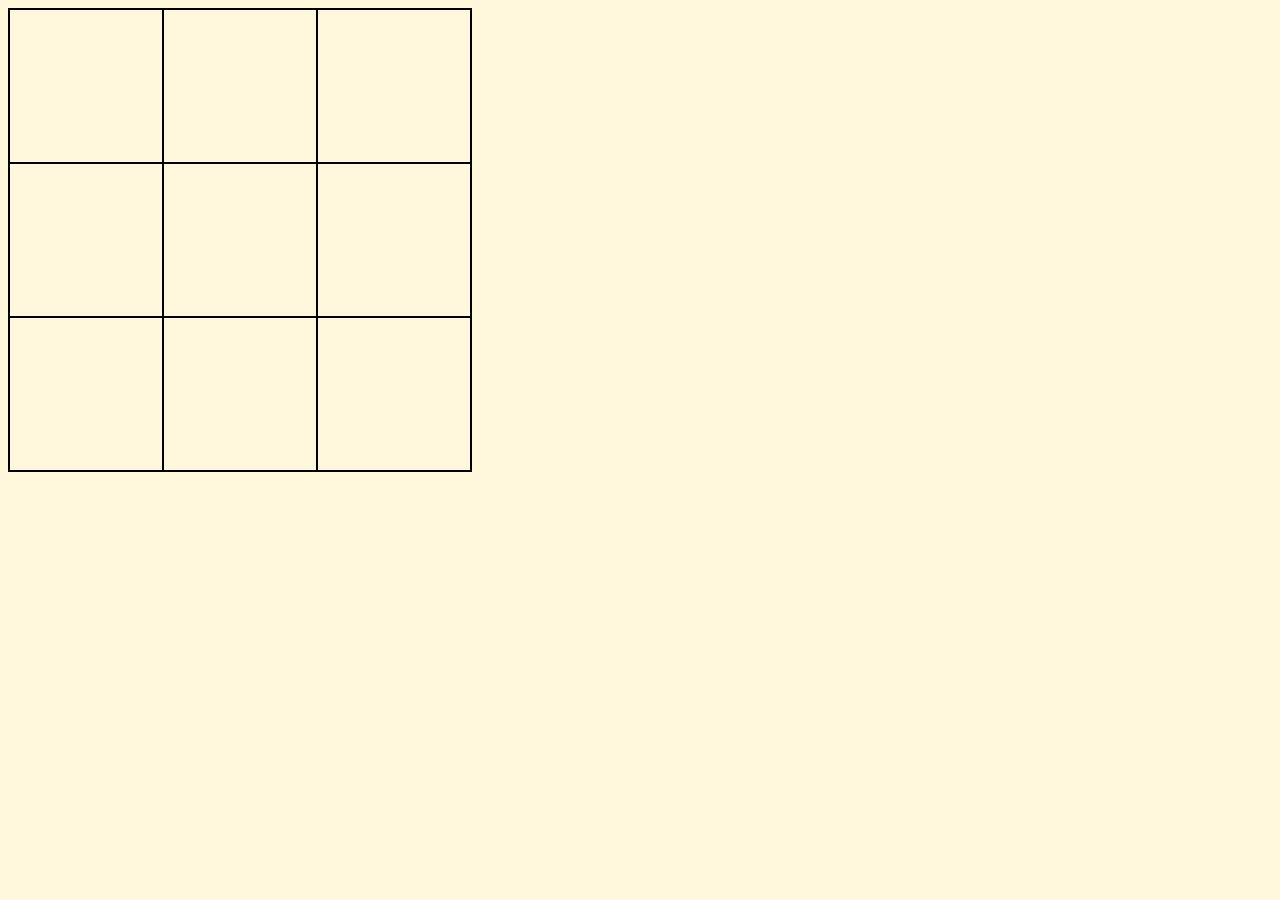
<file: Ajax/P4/index.html>
<!DOCTYPE html>
<html lang="en">
<head>
  <meta charset="UTF-8">
  <meta http-equiv="X-UA-Compatible" content="IE=edge">
  <meta name="viewport" content="width=device-width, initial-scale=1.0">
  <title>Document</title>
  <script src="https://ajax.googleapis.com/ajax/libs/jquery/3.5.1/jquery.min.js"></script>
  <script src="p4.js"></script>
  <link rel="stylesheet" href="style.css">
</head>
<body>
  <table>
    <tr>
    <td></td>
    <td></td>
    <td></td>
    </tr>
    <tr>
      <td></td>
      <td></td>
      <td></td>
    </tr>
    <tr>
      <td></td>
      <td></td>
      <td></td>
    </tr>
  </table>
</body>
</html>
</file>
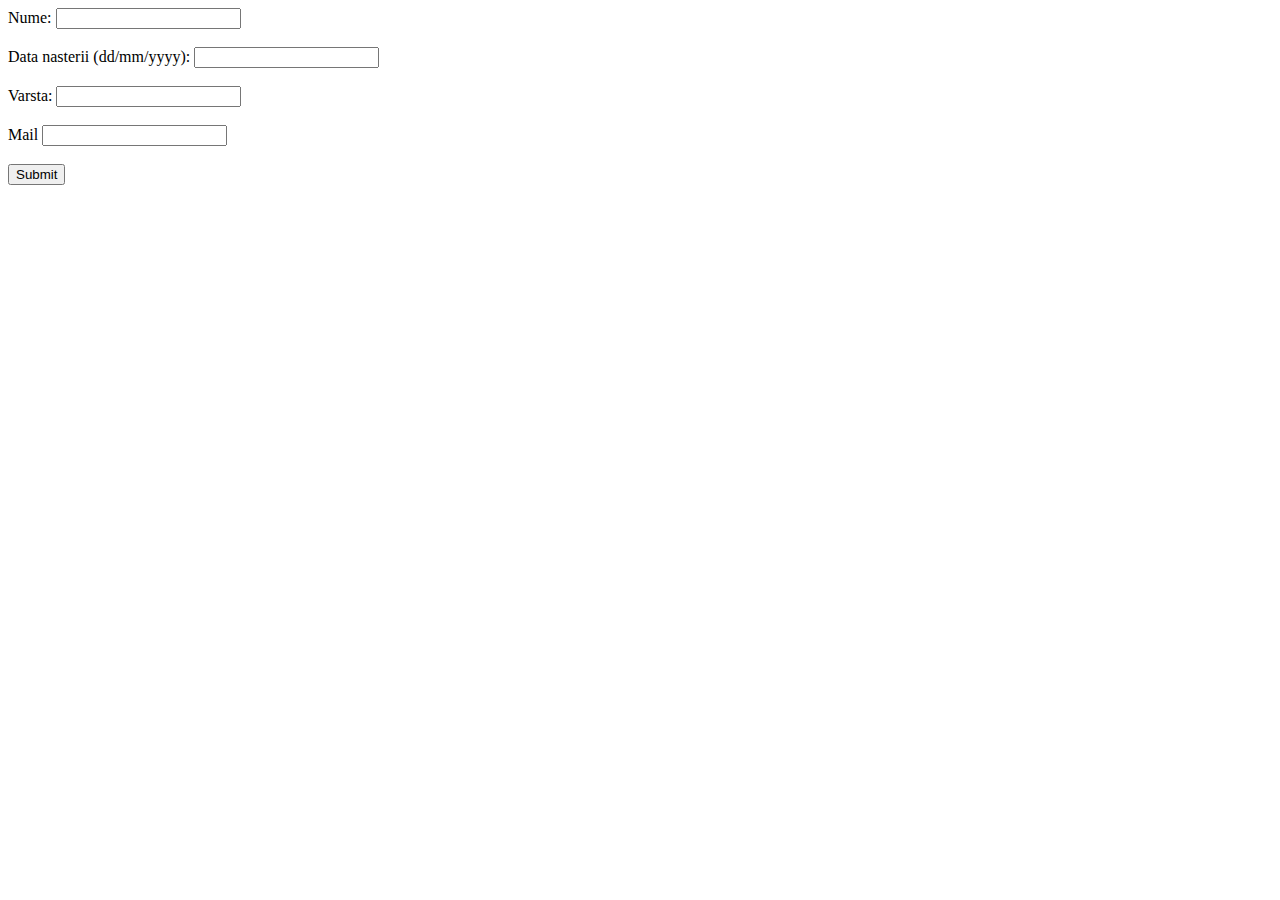
<file: JavaScript/form-validation.html>
﻿<!DOCTYPE html>
<html lang="en" xmlns="http://www.w3.org/1999/xhtml">
<head>
    <meta charset="utf-8" />
    <title></title>
</head>
<body>
    <form name="myform" onsubmit="return false" >
        <label for="nume">Nume:</label> 
        <input type="text" name="nume" id="nume">
        <br/>
        <br />
        <label for="data_nasterii">Data nasterii (dd/mm/yyyy):</label>
        <input type="text" name="data_nasterii", id="data_nasterii">
        <br/>
        <br />
        <label for="varsta">Varsta:</label>
        <input type="number" name="varsta" id="varsta">
        <br />
        <br />
        <label for="mail">Mail</label>
        <input type="text" name="mail" id="mail">
        <br />
        <br />
        <input type="submit" value="Submit" onclick="validare_date()" >
    </form>

    <p id="message"></p>


    <script>
        function validare_date() {
            var msg = "Campurile ";
            var error = 0;
            var firstname = document.forms["myform"]["nume"].value;
            if (firstname == "" || firstname.lenght < 3) {
                msg +="nume ";
                document.getElementById("nume").style.borderColor = "red";
                error += 1;
            }
            else {
                document.getElementById("nume").style.borderColor = "black";
            }

            var dateformat = /^(0?[1-9]|[12][0-9]|3[01])\/(0?[1-9]|1[012])\/\d{4}$/;
            var elems = document.forms["myform"]["data_nasterii"].value
            if (!elems.match(dateformat)) {
                msg += "data nasterii";
                document.forms["myform"]["data_nasterii"].style.borderColor = "red";
                error += 1
            }
            else {
                document.forms["myform"]["data_nasterii"].style.borderColor = "black"
            }

            var varsta = document.forms["myform"]["varsta"].value;
            if (varsta < 0 || varsta == null) {
                msg += "varsta ";
                document.forms["myform"]["varsta"].style.borderColor = "red";
                error += 1;
            } else {
                document.forms["myform"]["varsta"].style.borderColor = "black";
            }

            var mailformat = /.+@.+/
            var mail = document.forms["myform"]["mail"].value;
            if (!mail.match(mailformat)) {
                msg += "mail ";
                document.forms["myform"]["mail"].style.borderColor = "red";
                error += 1;
            } else {
                document.forms["myform"]["mail"].style.borderColor = "black";
            }

            if (error == 0) {
                document.getElementById("message").innerHTML = "Datele sunt completate corect";
            }
            else {
                msg +="nu sunt completate corect"
                document.getElementById("message").innerHTML = msg;
            }

        }
    </script>

</body>
</html>
</file>
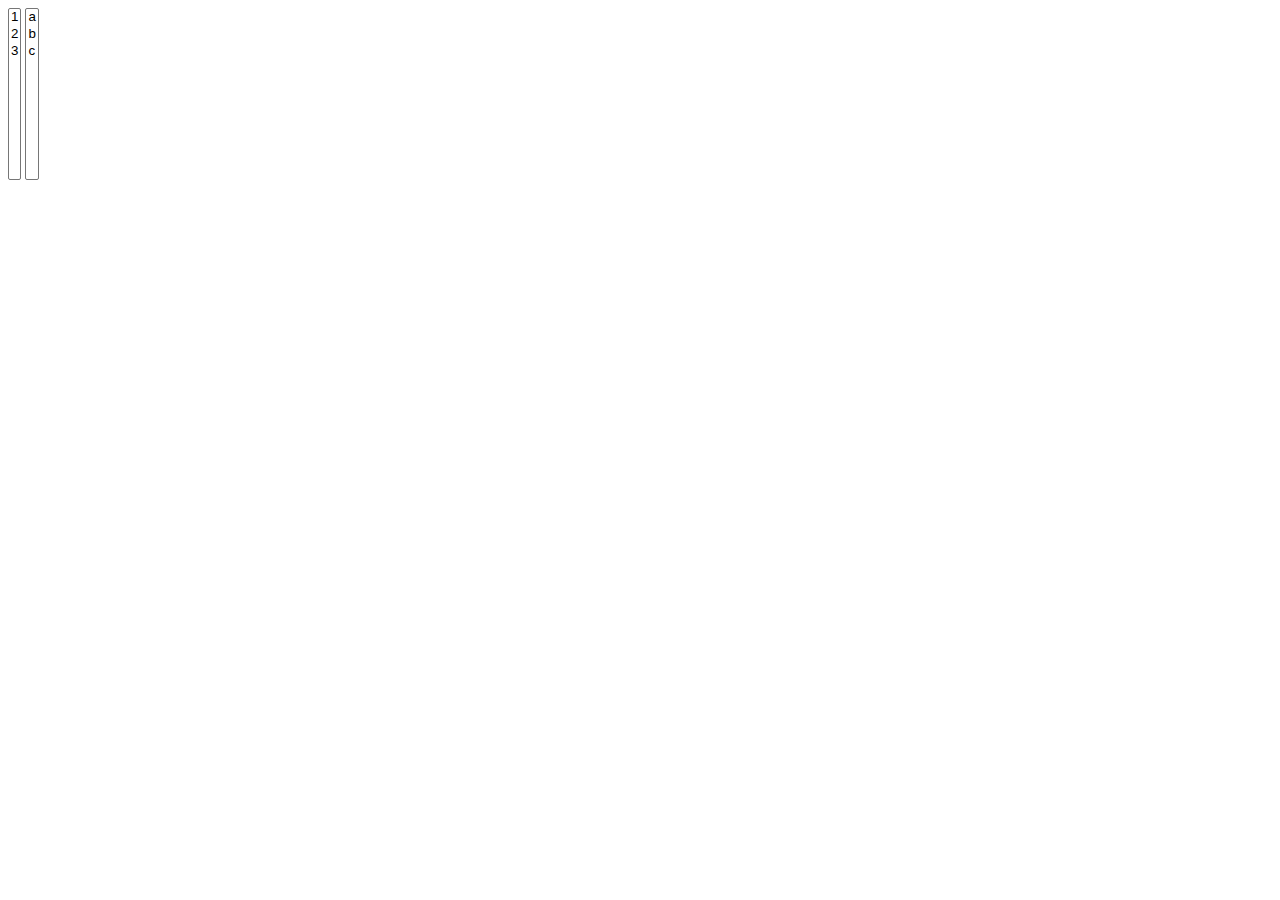
<file: JavaScript/item-swap.html>
﻿<!DOCTYPE html>

<html lang="en" xmlns="http://www.w3.org/1999/xhtml">
<head>
    <meta charset="utf-8" />
    <title>Problema 1</title>
</head>
<body>
    <script>
        function list1fct(i) {
            if (i != "") {
                var lista1 = document.getElementById("lista1");
                var lista2 = document.getElementById("lista2");
                var option1 = document.createElement("option");
                option1.value = i;
                option1.innerHTML = i;
                for (var j = 0; j < lista1.length; j++) {
                    if (lista1[j].value == i)
                        lista1.remove(j);
                }
                lista2.appendChild(option1);
            }
    }

        function list2fct(i) {
            if (i != "") {
                var lista2 = document.getElementById("lista2");
                var lista1 = document.getElementById("lista1");
                var option1 = document.createElement("option");
                option1.value = i;
                option1.innerHTML = i;
                for (var j = 0; j < lista2.length; j++) {
                    if (lista2[j].value == i)
                        lista2.remove(j);
                }
                lista1.appendChild(option1);
            }
        }
    </script>

    <select name="lista1" id="lista1" size="10" ondblclick="list1fct(this.value)">
        <option value="1">1</option>
        <option value="2">2</option>
        <option value="3">3</option>
    </select>


    <select name="lista2" id="lista2" size="10" ondblclick="list2fct(this.value)">
        <option value="a">a</option>
        <option value="b">b</option>
        <option value="c">c</option>
    </select>
</body>
</html>
</file>
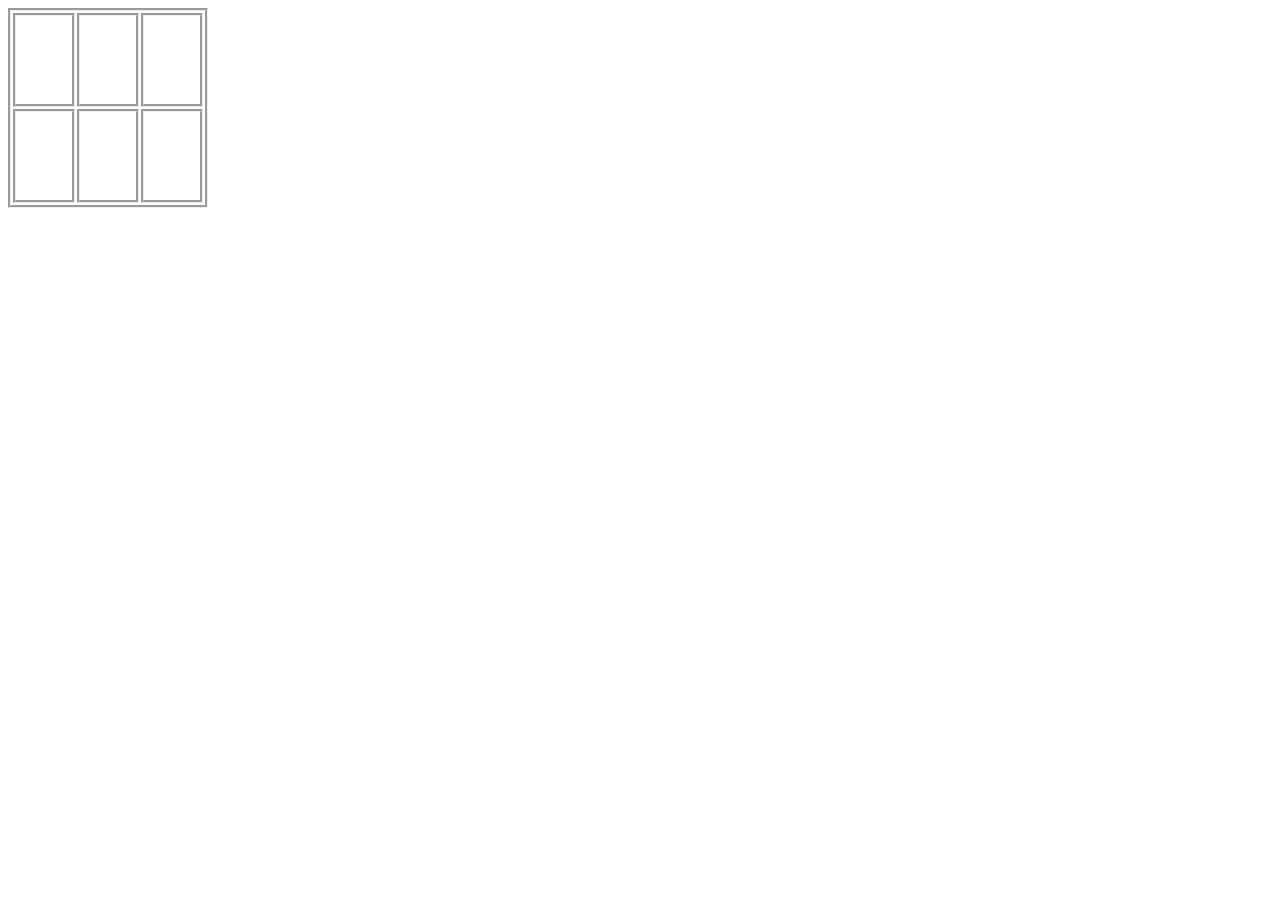
<file: JavaScript/pair-match-game.html>
﻿<!DOCTYPE html>

<html lang="en" xmlns="http://www.w3.org/1999/xhtml">
<head>
    <meta charset="utf-8" />
    <title>Problema 3</title>
    <style>
        table {
            border:groove;
            width:200px;
            height:200px;
        }
        th, tr {
            border:groove;
            text-size-adjust:auto;
        }
        p {
            visibility:hidden;
        }
    </style>
</head>
<body>
    <script>
        var variabila1 = 0;
      
        var id;
        var value;
        
        function myfunction(i) {
            var x = document.getElementById(i);
            var y = x.getElementsByTagName("p");
            y[0].style.visibility = "visible";
            if (variabila1 == 0) {
               
                variabila1 = y[0].innerHTML;
                id = x;
                value = y;
            }
            else {
                if (variabila1 == y[0].innerHTML) {
                    variabila1 = 0;
                } else {
                    setTimeout(() => { y[0].style.visibility = "hidden"; }, 2000);
                    setTimeout(() => { value[0].style.visibility = "hidden"; }, 2000);
                    variabila1 = 0;
                }
            }
           
        }
    </script>
    <table id="table">
        <tr>
            <th id="11" onclick="myfunction(this.id)"><p>1</p></th>
            <th id="12" onclick="myfunction(this.id)"><p>2</p></th>
            <th id="13" onclick="myfunction(this.id)"><p>1</p></th>
        </tr>
        <tr>
            <th id="21" onclick="myfunction(this.id)"><p>2</p></th>
            <th id="22" onclick="myfunction(this.id)"><p>3</p></th>
            <th id="23" onclick="myfunction(this.id)"><p>3</p></th>
        </tr>
    </table>
    <p id="message"></p>
</body>
</html>
</file>
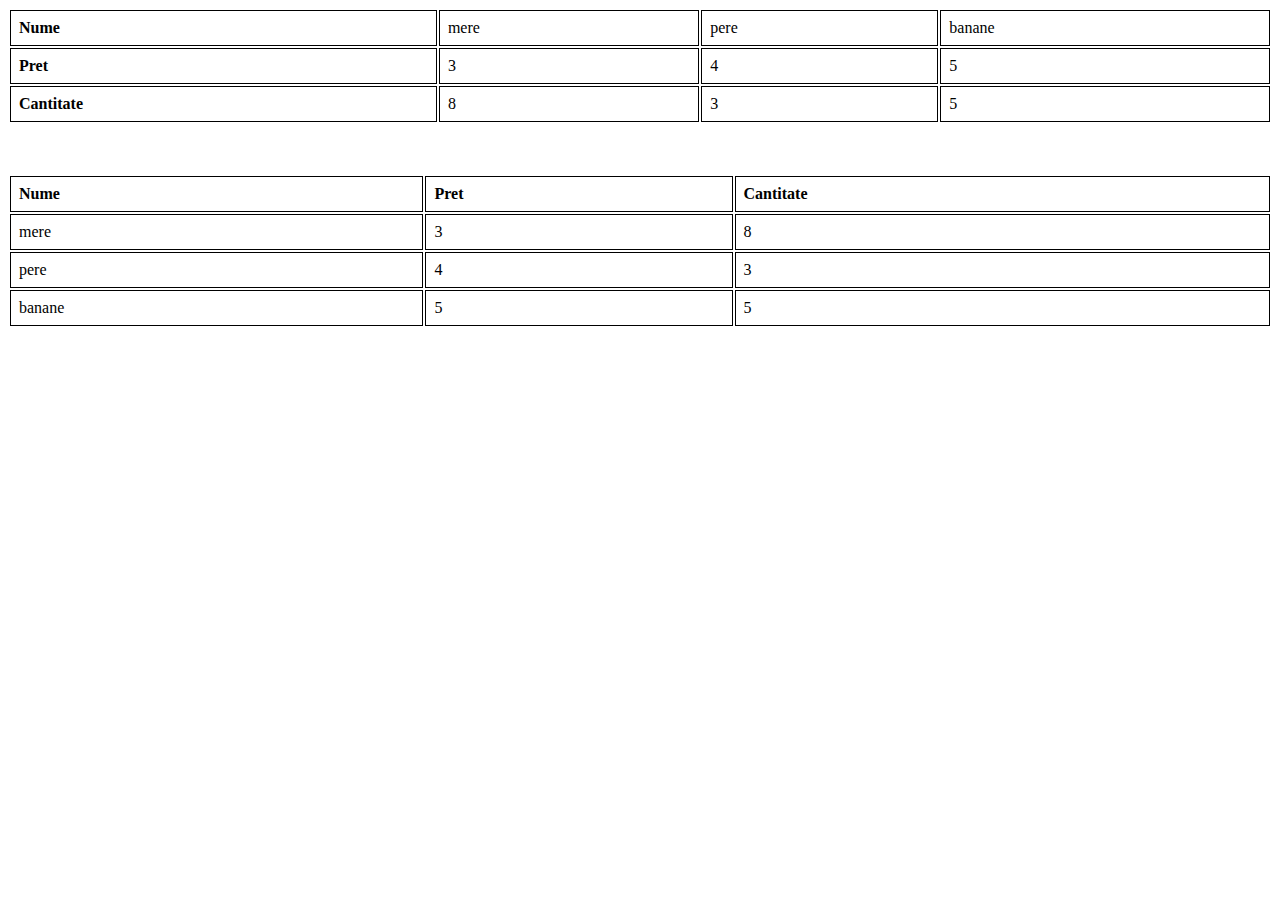
<file: JavaScript/table-sort.html>
﻿<!DOCTYPE html>

<html lang="en" xmlns="http://www.w3.org/1999/xhtml">
<head>
    <meta charset="utf-8" />
    <title></title>
    <style>
        table {
            width: 100%;
        }

        td, th {
            border: 1px solid black;
            text-align: left;
            padding: 8px;
        }

    </style>
</head>
<body>
    <script>
        function myfunction1(nr) {
            var table, columns, x, y, i, j, s, mod, ok, modif = 0;
            table = document.getElementById("table1");
            mod = "asc";
            s = true;
            while (s) {
                s = false;
                rows = table.rows;
                for (i = 1; i < (rows[nr].cells.length - 1); i++) {
                    ok = false;
                    x = rows[nr].cells.item(i).innerHTML;
                    y = rows[nr].cells.item(i + 1).innerHTML;
                    if (mod == "asc" && x.toLowerCase() > y.toLowerCase()) {
                        ok = true;
                        break;
                    }
                    if (mod == "desc" && x.toLowerCase() < y.toLowerCase()) {
                        ok = true;
                        break;
                    }


                }
                if (ok) {
                    for (j = 0; j < rows.length; j++)
                        rows[j].cells.item(i).parentNode.insertBefore(rows[j].cells.item(i + 1), rows[j].cells.item(i))
                    s = true;
                    modif++;
                }
                else {
                    if (modif == 0 && mod == "asc") {
                        mod = "desc";
                        s = true;
                    }
                }
            }
        }

        function myfunction2(nr) {
            var table, rows, x, y, i, s, mod, ok, modif = 0;
            table = document.getElementById("table2");
            mod = "asc";
            s = true;
            while (s) {
                s = false;
                rows = table.rows;
                for (i = 1; i < (rows.length - 1); i++) {
                    ok = false;
                    x = rows[i].getElementsByTagName("TD")[nr];
                    y = rows[i + 1].getElementsByTagName("TD")[nr];
                    if (mod == "asc" && x.innerHTML.toLowerCase() > y.innerHTML.toLowerCase()) {
                        ok = true;
                        break;
                    }
                    if (mod == "desc" && x.innerHTML.toLowerCase() < y.innerHTML.toLowerCase()) {
                        ok = true;
                        break;
                    }


                }
                if (ok) {
                    rows[i].parentNode.insertBefore(rows[i + 1], rows[i]);
                    s = true;
                    modif++;
                }
                else {
                    if (modif == 0 && mod == "asc") {
                        mod = "desc";
                        s = true;
                    }
                }
            }
        }

    </script>

    <table id="table1">
        <tr>
            <th onclick="myfunction1(0)">Nume</th>
            <td>mere</td>
            <td>pere</td>
            <td>banane</td>


        </tr>
        <tr>
            <th onclick="myfunction1(1)">Pret</th>
            <td>3</td>
            <td>4</td>
            <td>5</td>

        </tr>
        <tr>
            <th onclick="myfunction1(2)">Cantitate</th>
            <td>8</td>
            <td>3</td>
            <td>5</td>


        </tr>



    </table>

    <table id="table2"  style="margin-top:50px">
        <tr>
            <th onclick="myfunction2(0)">Nume</th>
            <th onclick="myfunction2(1)">Pret</th>
            <th onclick="myfunction2(2)">Cantitate</th>
        </tr>
        <tr>
            <td>mere</td>
            <td>3</td>
            <td>8</td>
        </tr>
        <tr>
            <td>pere</td>
            <td>4</td>
            <td>3</td>
        </tr>
        <tr>
            <td>banane</td>
            <td>5</td>
            <td>5</td>
        </tr>


    </table>

</body>
</html>
</file>
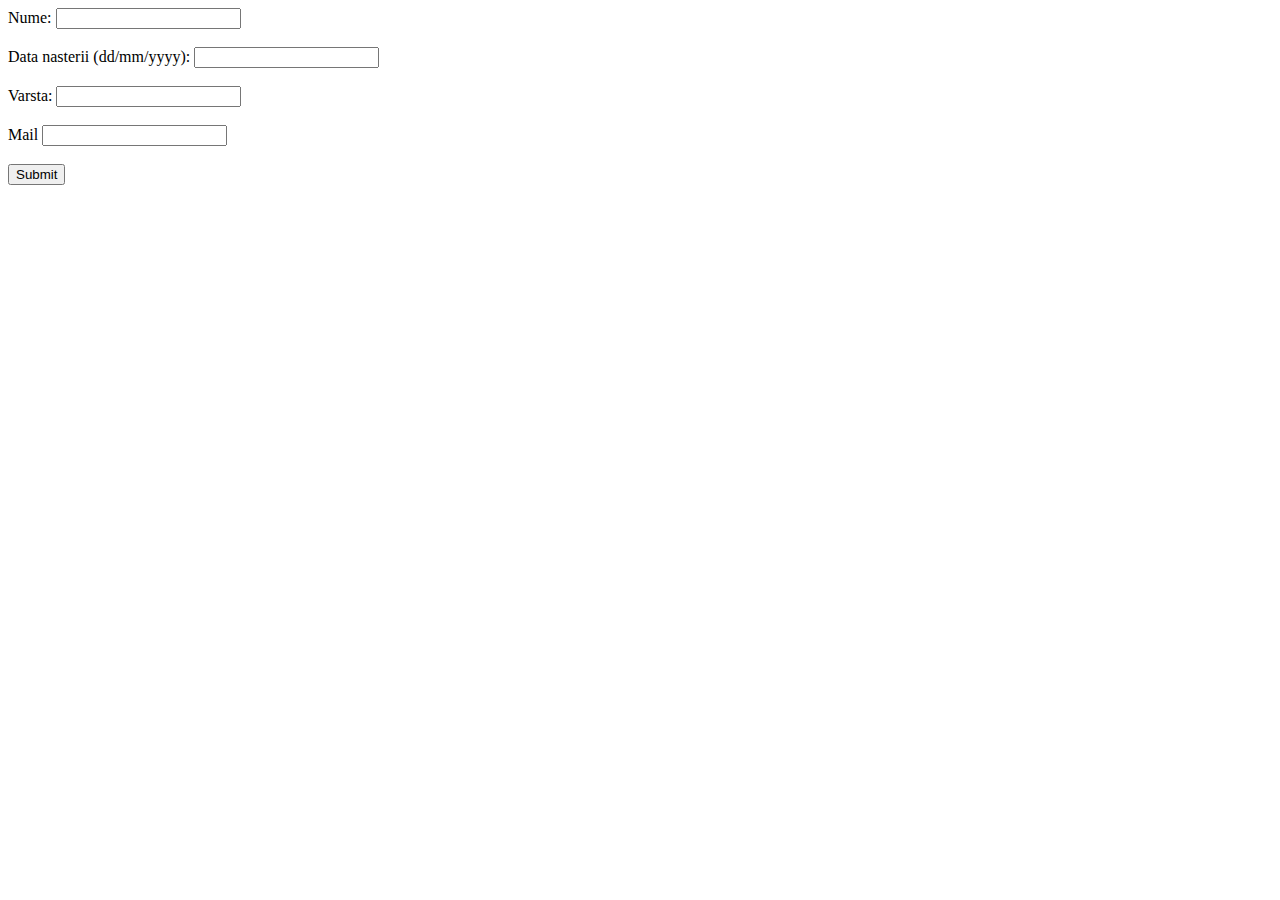
<file: jQuery/form-validation/p2.html>
<!DOCTYPE html>
<html lang="en" xmlns="http://www.w3.org/1999/xhtml">

<head>
    <meta charset="utf-8" />
    <title></title>
    <script src="https://ajax.googleapis.com/ajax/libs/jquery/3.5.1/jquery.min.js"></script>
    <script src="p2.js"></script>
</head>

<body>
    <form name="myform" onsubmit="return false">
        <label for="nume">Nume:</label>
        <input type="text" name="nume" id="nume">
        <br />
        <br />
        <label for="data_nasterii">Data nasterii (dd/mm/yyyy):</label>
        <input type="text" name="data_nasterii" , id="data_nasterii">
        <br />
        <br />
        <label for="varsta">Varsta:</label>
        <input type="number" name="varsta" id="varsta">
        <br />
        <br />
        <label for="mail">Mail</label>
        <input type="text" name="mail" id="mail">
        <br />
        <br />
        <input type="submit" value="Submit" id="submit">
    </form>

    <p id="message"></p>


    <!-- <script>
        function validare_date() {
            var msg = "Campurile ";
            var error = 0;
            var firstname = document.forms["myform"]["nume"].value;
            if (firstname == "" || firstname.lenght < 3) {
                msg +="nume ";
                document.getElementById("nume").style.borderColor = "red";
                error += 1;
            }
            else {
                document.getElementById("nume").style.borderColor = "black";
            }

            var dateformat = /^(0?[1-9]|[12][0-9]|3[01])\/(0?[1-9]|1[012])\/\d{4}$/;
            var elems = document.forms["myform"]["data_nasterii"].value
            if (!elems.match(dateformat)) {
                msg += "data nasterii";
                document.forms["myform"]["data_nasterii"].style.borderColor = "red";
                error += 1
            }
            else {
                document.forms["myform"]["data_nasterii"].style.borderColor = "black"
            }

            var varsta = document.forms["myform"]["varsta"].value;
            if (varsta < 0 || varsta == null) {
                msg += "varsta ";
                document.forms["myform"]["varsta"].style.borderColor = "red";
                error += 1;
            } else {
                document.forms["myform"]["varsta"].style.borderColor = "black";
            }

            var mailformat = /.+@.+/
            var mail = document.forms["myform"]["mail"].value;
            if (!mail.match(mailformat)) {
                msg += "mail ";
                document.forms["myform"]["mail"].style.borderColor = "red";
                error += 1;
            } else {
                document.forms["myform"]["mail"].style.borderColor = "black";
            }

            if (error == 0) {
                document.getElementById("message").innerHTML = "Datele sunt completate corect";
            }
            else {
                msg +="nu sunt completate corect"
                document.getElementById("message").innerHTML = msg;
            }

        }
    </script> -->

</body>

</html>
</file>
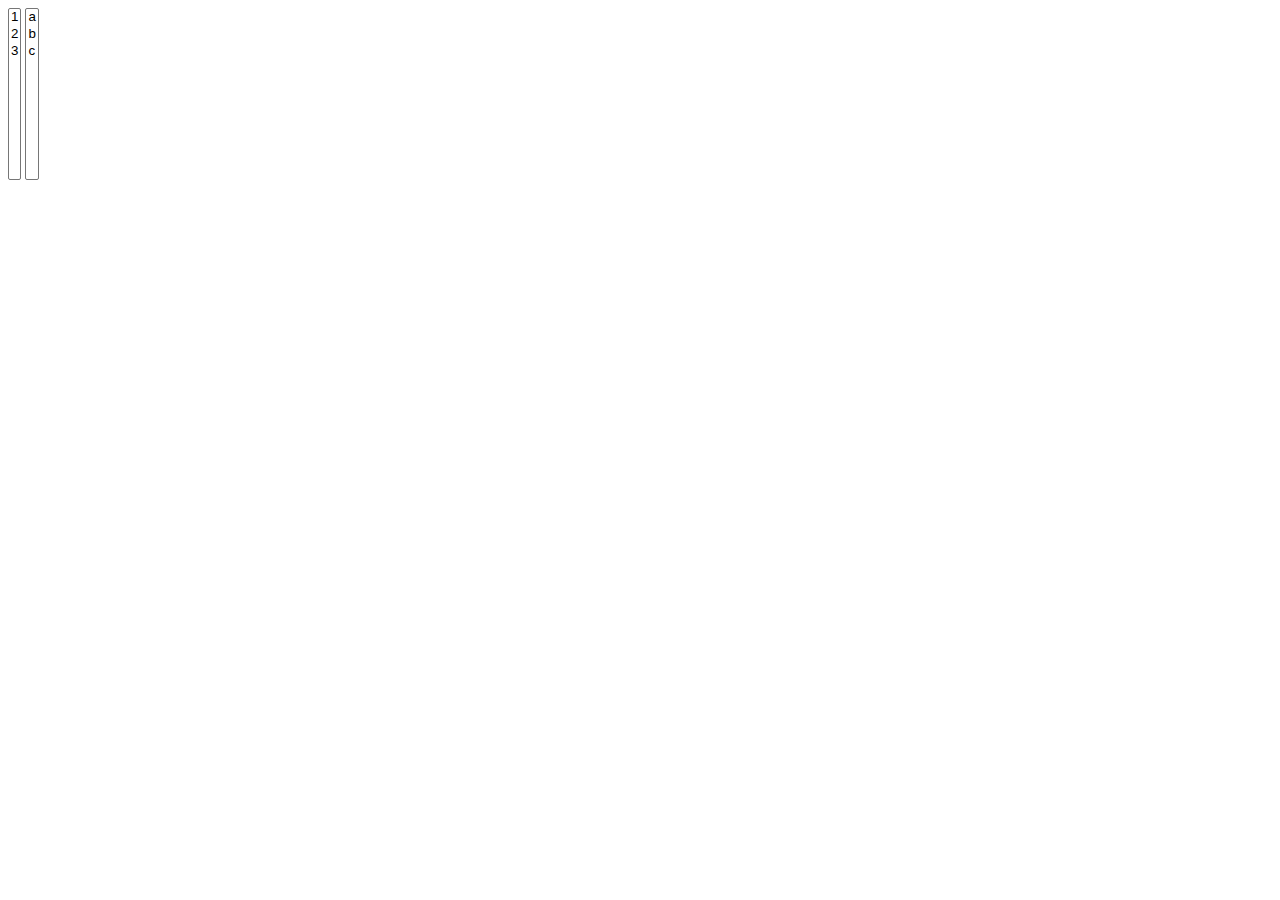
<file: jQuery/select-item-swap/P1.html>
﻿<!DOCTYPE html>

<html lang="en" xmlns="http://www.w3.org/1999/xhtml">

<head>
    <meta charset="utf-8" />
    <title>Problema 1</title>
    <script src="https://ajax.googleapis.com/ajax/libs/jquery/3.5.1/jquery.min.js"></script>
    <script src="p1.js">
    </script>
</head>

<body>
    <!-- <script>
        function list1fct(i) {
            if (i != "") {
                var lista1 = document.getElementById("lista1");
                var lista2 = document.getElementById("lista2");
                var option1 = document.createElement("option");
                option1.value = i;
                option1.innerHTML = i;
                for (var j = 0; j < lista1.length; j++) {
                    if (lista1[j].value == i)
                        lista1.remove(j);
                }
                lista2.appendChild(option1);
            }
    }

        function list2fct(i) {
            if (i != "") {
                var lista2 = document.getElementById("lista2");
                var lista1 = document.getElementById("lista1");
                var option1 = document.createElement("option");
                option1.value = i;
                option1.innerHTML = i;
                for (var j = 0; j < lista2.length; j++) {
                    if (lista2[j].value == i)
                        lista2.remove(j);
                }
                lista1.appendChild(option1);
            }
        }
    </script> -->

    <select name="lista1" id="lista1" size="10">
        <option value="1">1</option>
        <option value="2">2</option>
        <option value="3">3</option>

    </select>


    <select name="lista2" id="lista2" size="10">
        <option value="a">a</option>
        <option value="b">b</option>
        <option value="c">c</option>
    </select>
</body>

</html>
</file>
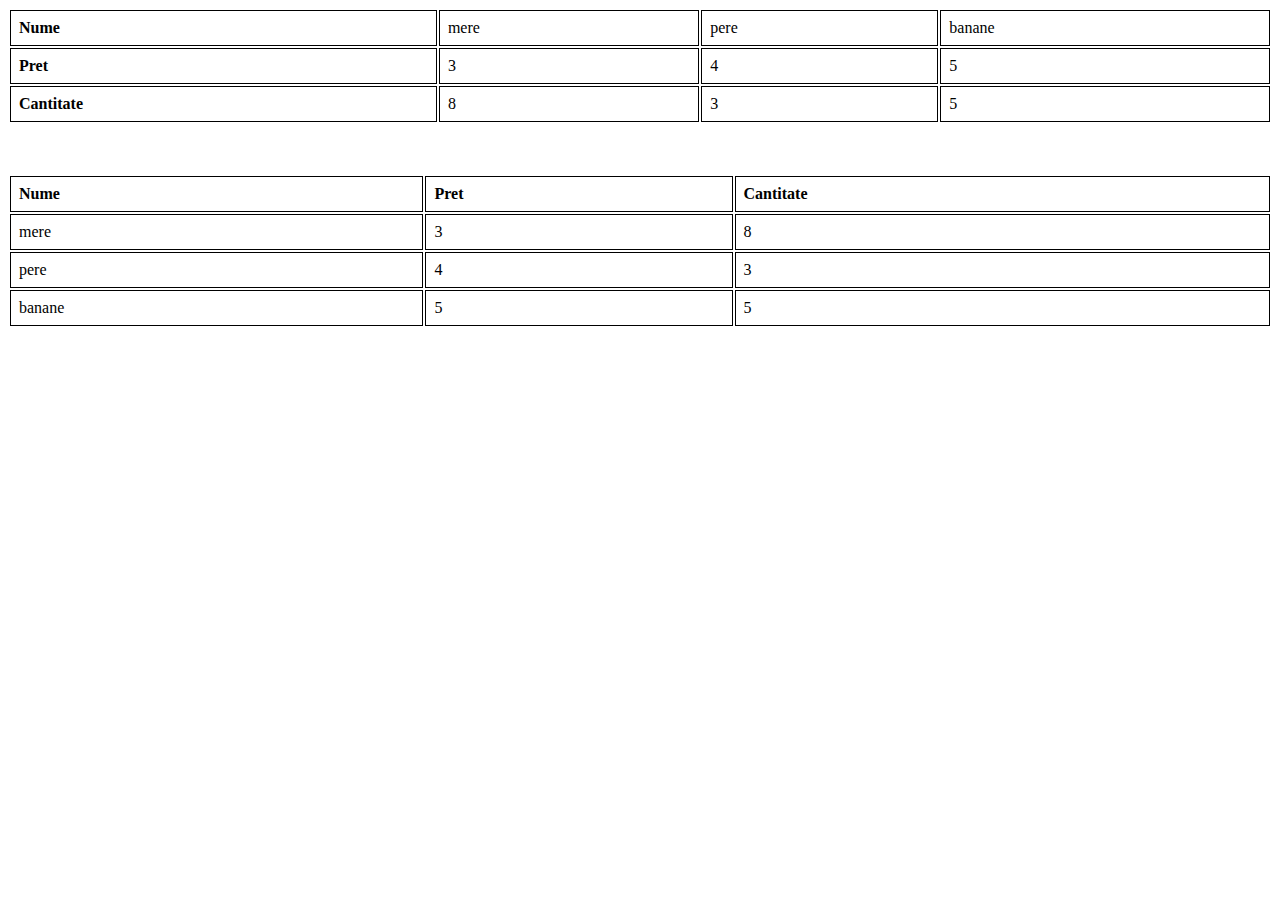
<file: jQuery/table-sort/p4.html>
<!DOCTYPE html>

<html lang="en" xmlns="http://www.w3.org/1999/xhtml">

<head>
    <meta charset="utf-8" />
    <title></title>
    <style>
        table {
            width: 100%;
        }

        td,
        th {
            border: 1px solid black;
            text-align: left;
            padding: 8px;
        }
    </style>
    <script src="https://ajax.googleapis.com/ajax/libs/jquery/3.5.1/jquery.min.js"></script>
    <script src="p4.js"></script>
</head>

<body>

    <table id="table1" class="table1">
        <tr>
            <th class="th">Nume</th>
            <td>mere</td>
            <td>pere</td>
            <td>banane</td>


        </tr>
        <tr>
            <th class="th">Pret</th>
            <td>3</td>
            <td>4</td>
            <td>5</td>

        </tr>
        <tr>
            <th class="th">Cantitate</th>
            <td>8</td>
            <td>3</td>
            <td>5</td>

        </tr>



    </table>

    <table id="table2" style="margin-top:50px" class="table2">
        <tr>
            <th class="th">Nume</th>
            <th class="th">Pret</th>
            <th class="th">Cantitate</th>
        </tr>
        <tr>
            <td>mere</td>
            <td>3</td>
            <td>8</td>
        </tr>
        <tr>
            <td>pere</td>
            <td>4</td>
            <td>3</td>
        </tr>
        <tr>
            <td>banane</td>
            <td>5</td>
            <td>5</td>
        </tr>


    </table>

</body>

</html>
</file>
<file: Ajax/P4/style.css>
body{
  background-color: cornsilk;
}

table{
  border: 2px solid black;
  border-collapse: collapse;
}

td{
  border: 2px solid black;
  width: 150px;
  height: 150px;
  text-align: center;
  font-size: 100px;
}
</file>
